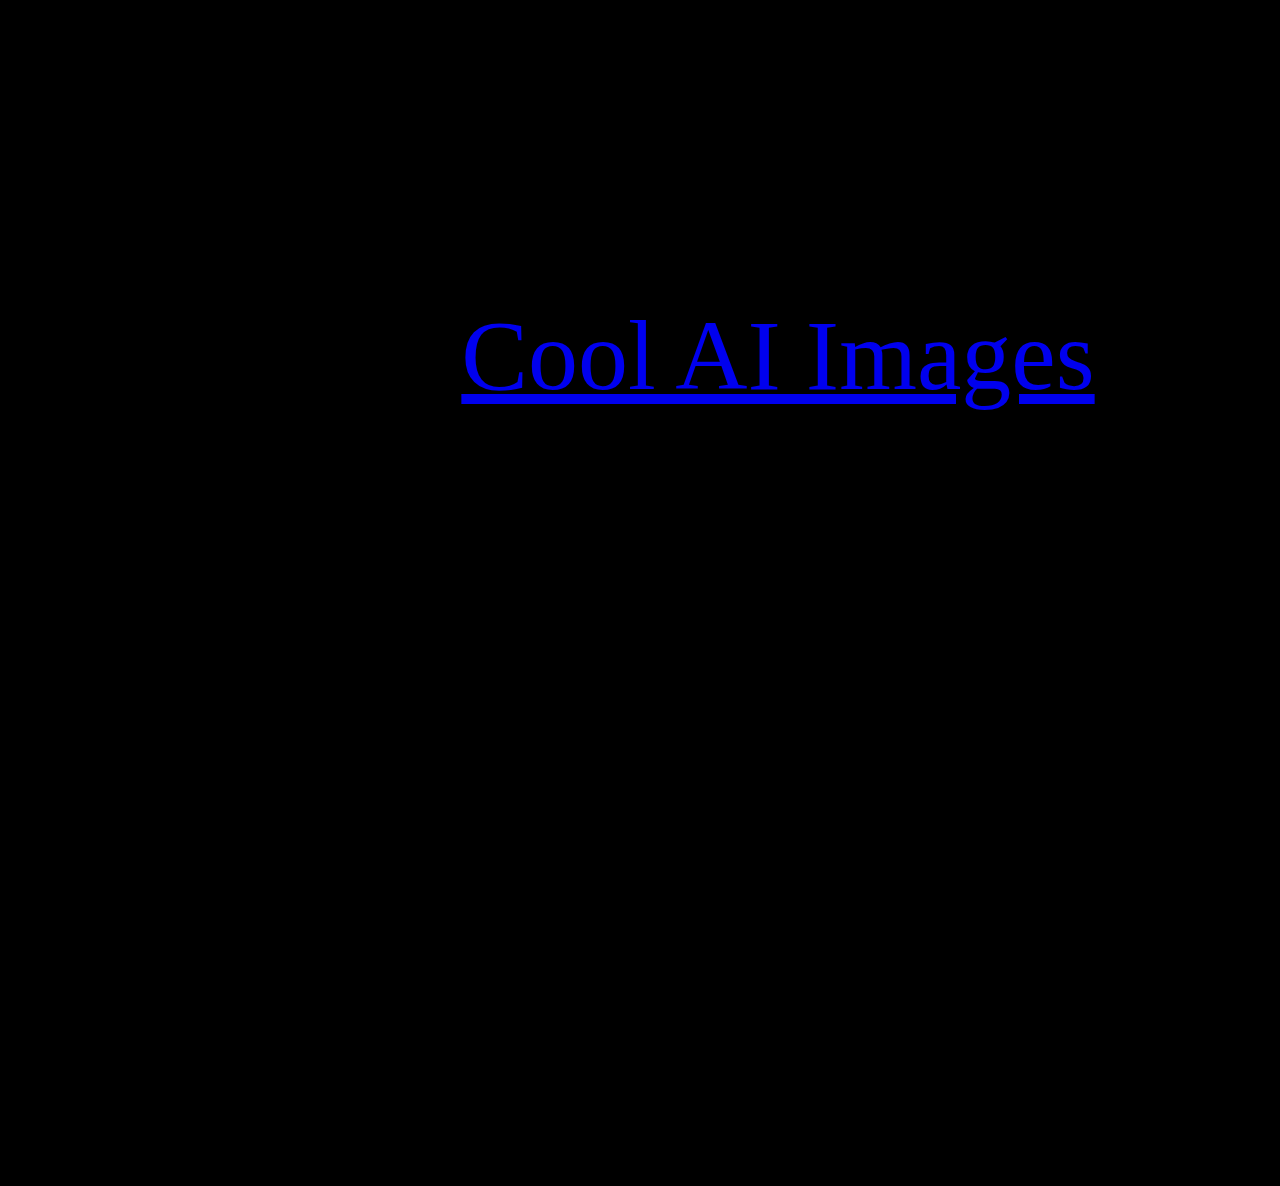
<file: index.html>
<!DOCTYPE html>
<html>
<head>
<link type="text/css" rel="stylesheet" href="css.css"/> 
    </Head>
</head>
<body>
  <center>
<div class="responsive">
    <div class="container">
<div class="card">
  <div class="box"
<nav> <center>      
      <a href="project2.html">Cool AI Images</a>
      </center> </nav>
</div>
    </div>
    </div>
</div>
</body>
</html>
</file>
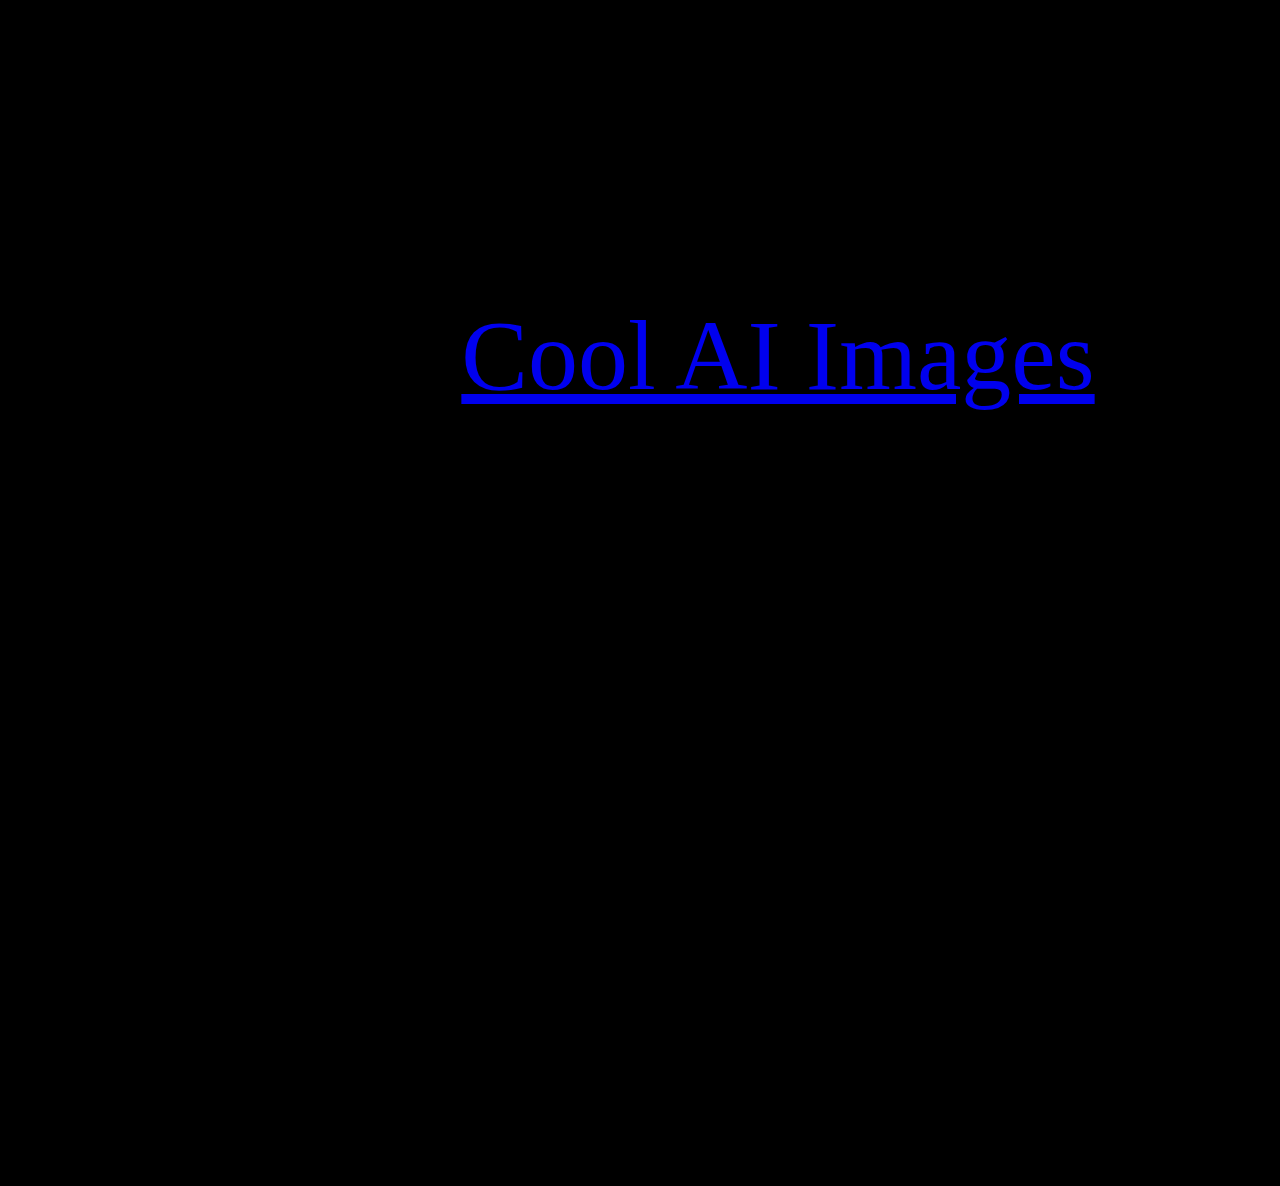
<file: Project.html>
<!DOCTYPE html>
<html>
<head>
<link type="text/css" rel="stylesheet" href="css.css"/> 
    </Head>
</head>
<body>
  <center>
<div class="responsive">
    <div class="container">
<div class="card">
  <div class="box"
<nav> <center>      
      <a href="Project2.html">Cool AI Images</a>
      </center> </nav>
</div>
    </div>
    </div>
</div>
</body>
</html>
</file>
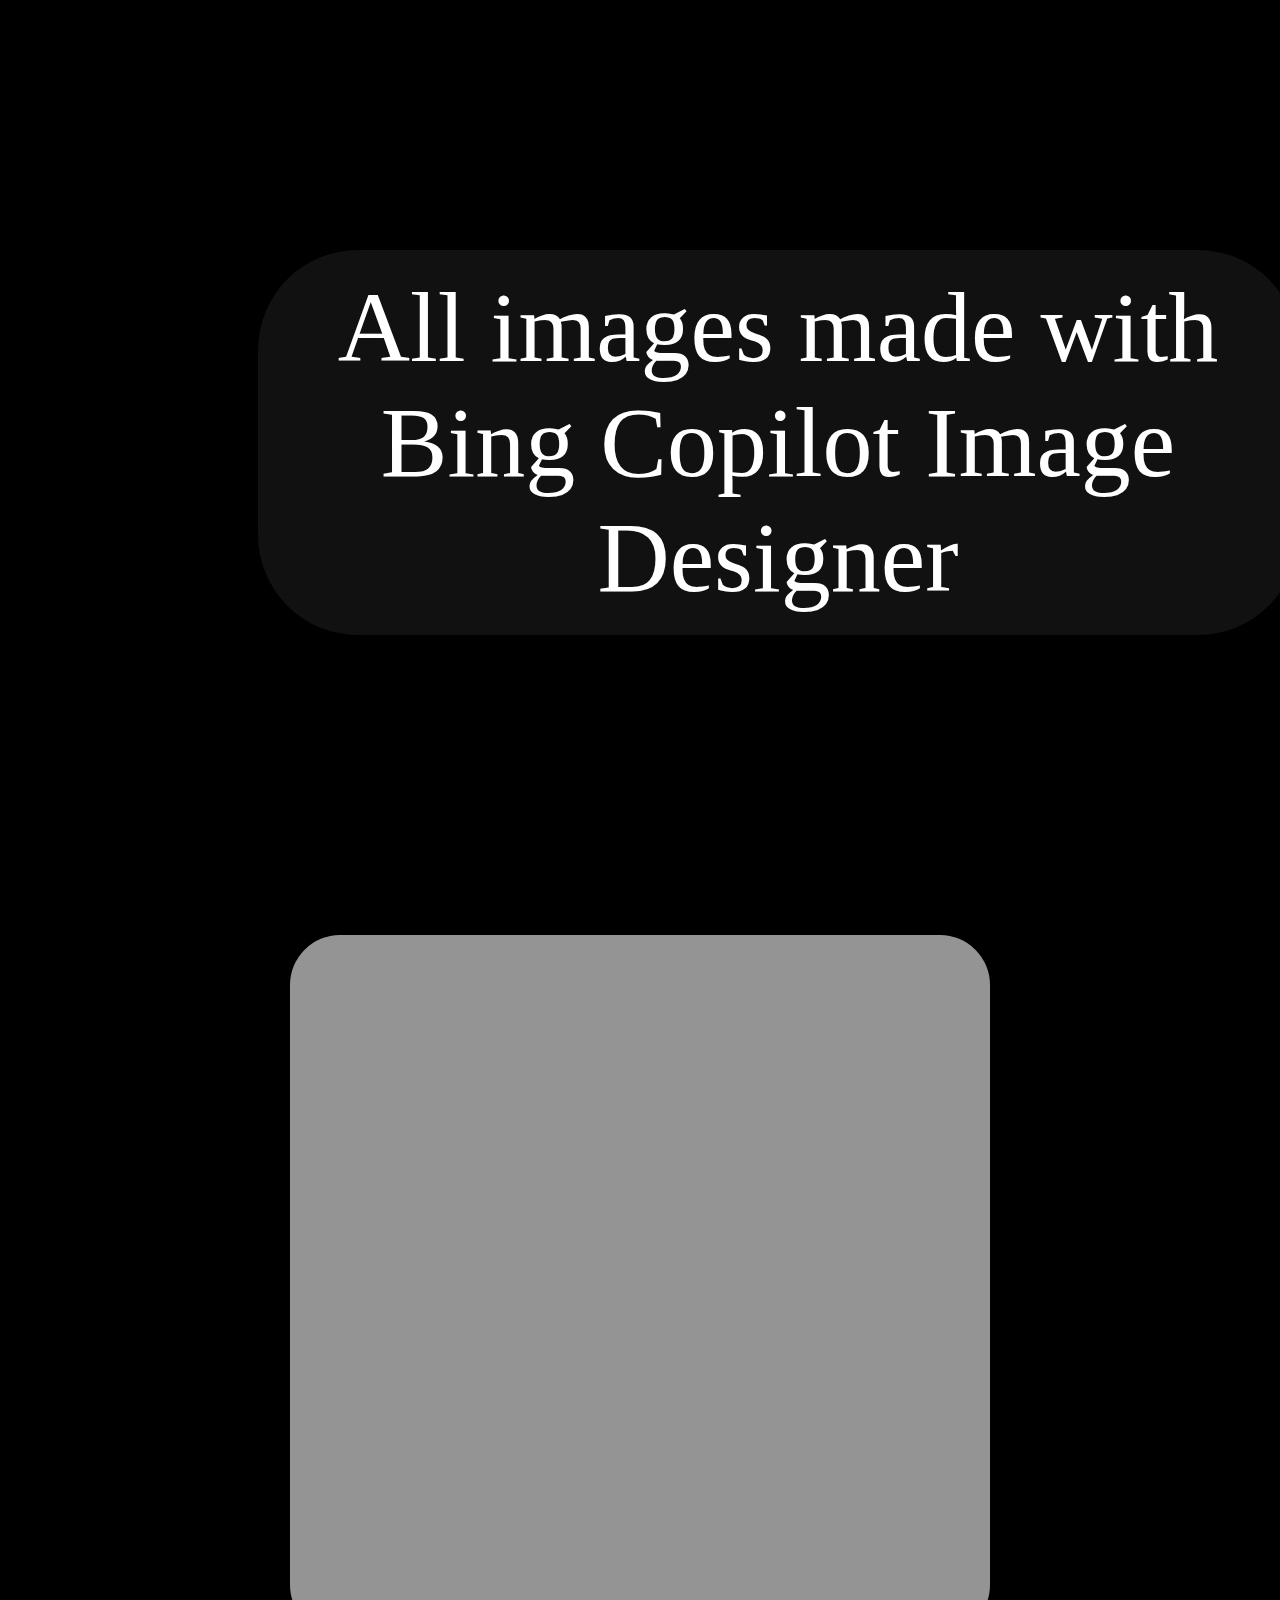
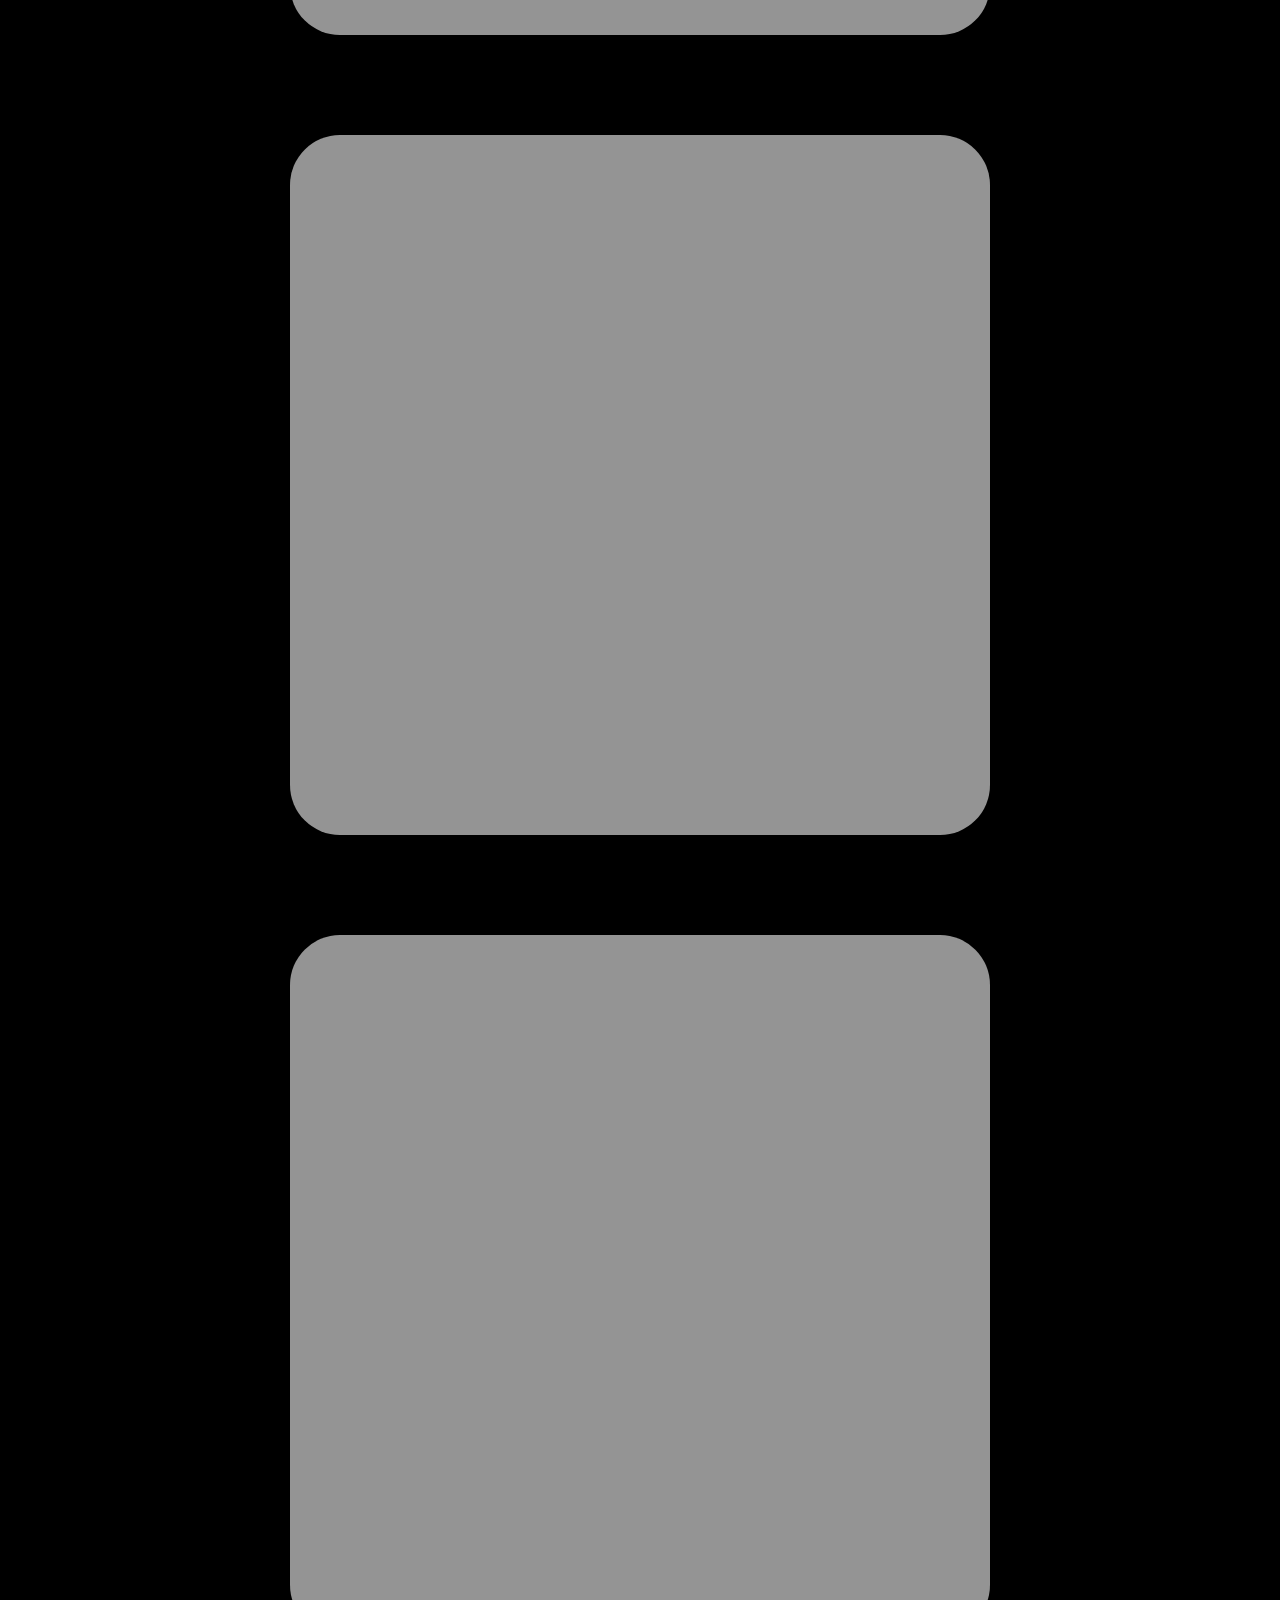
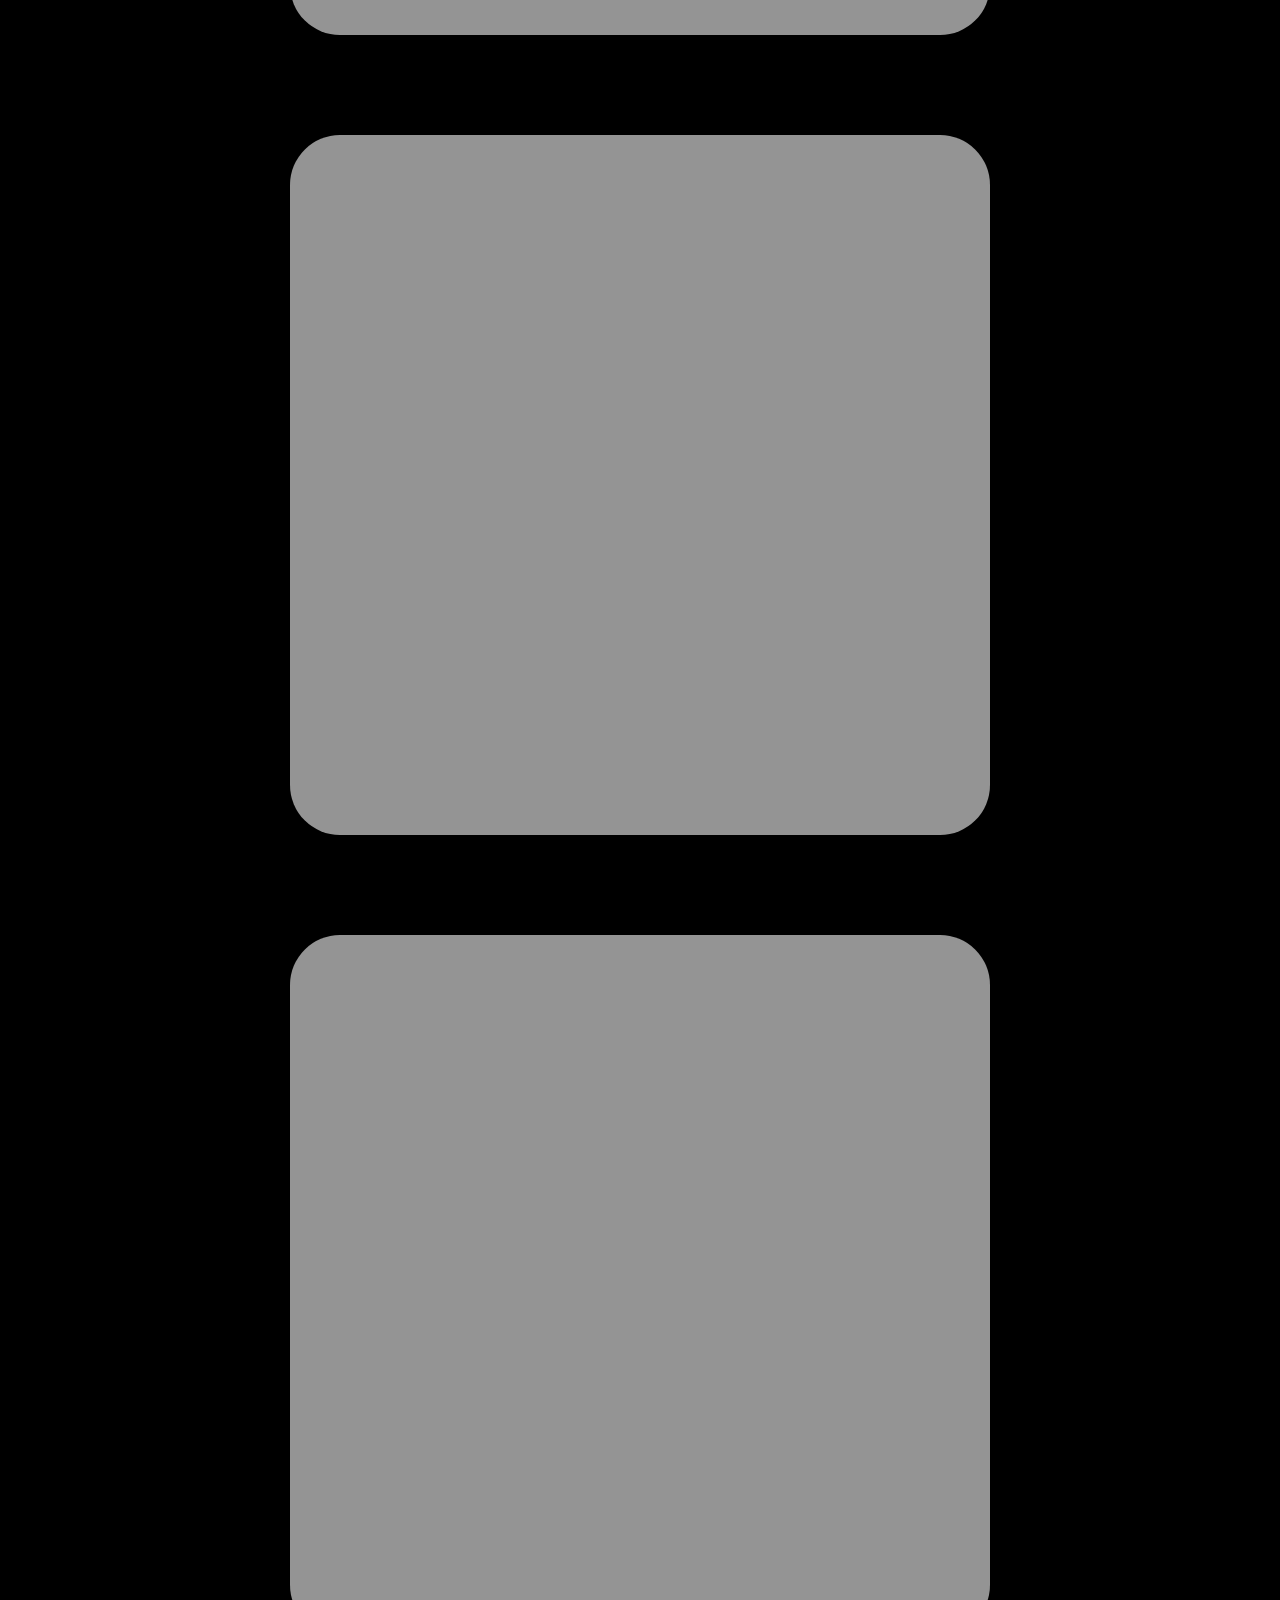
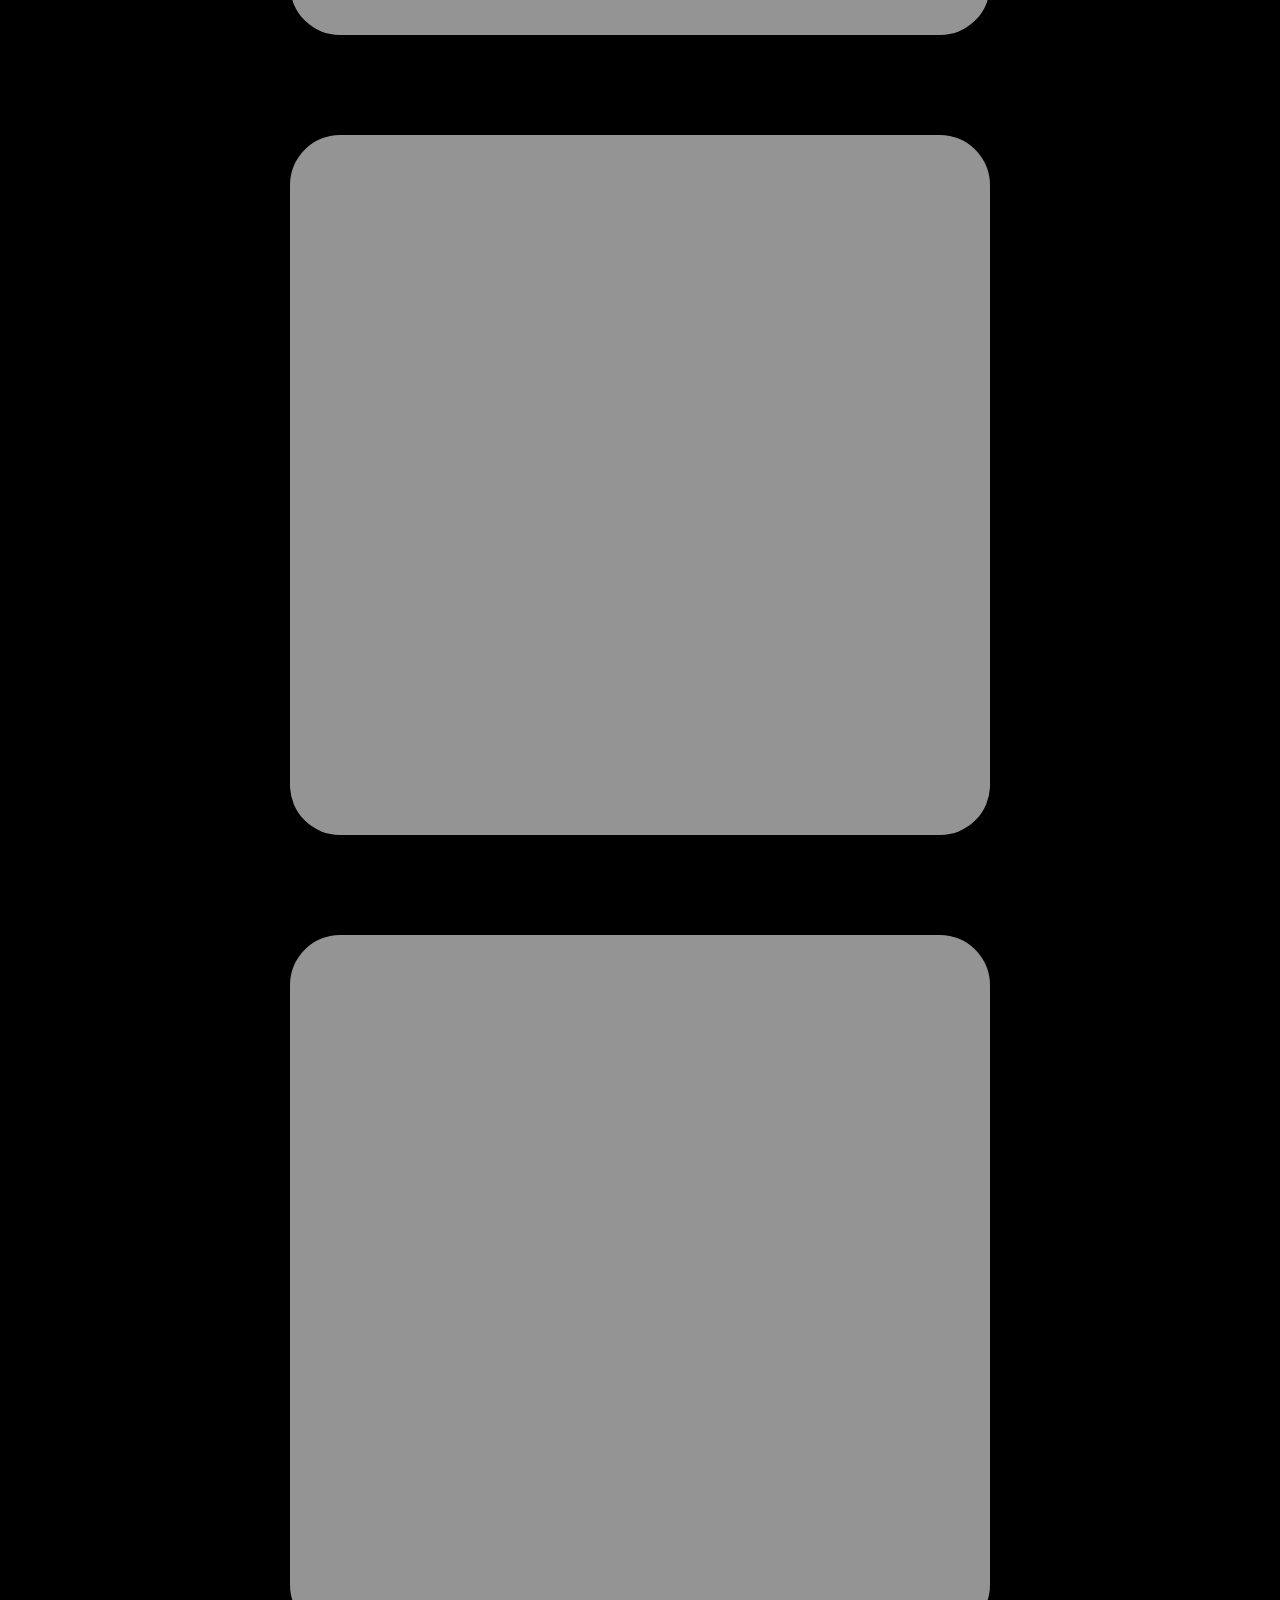
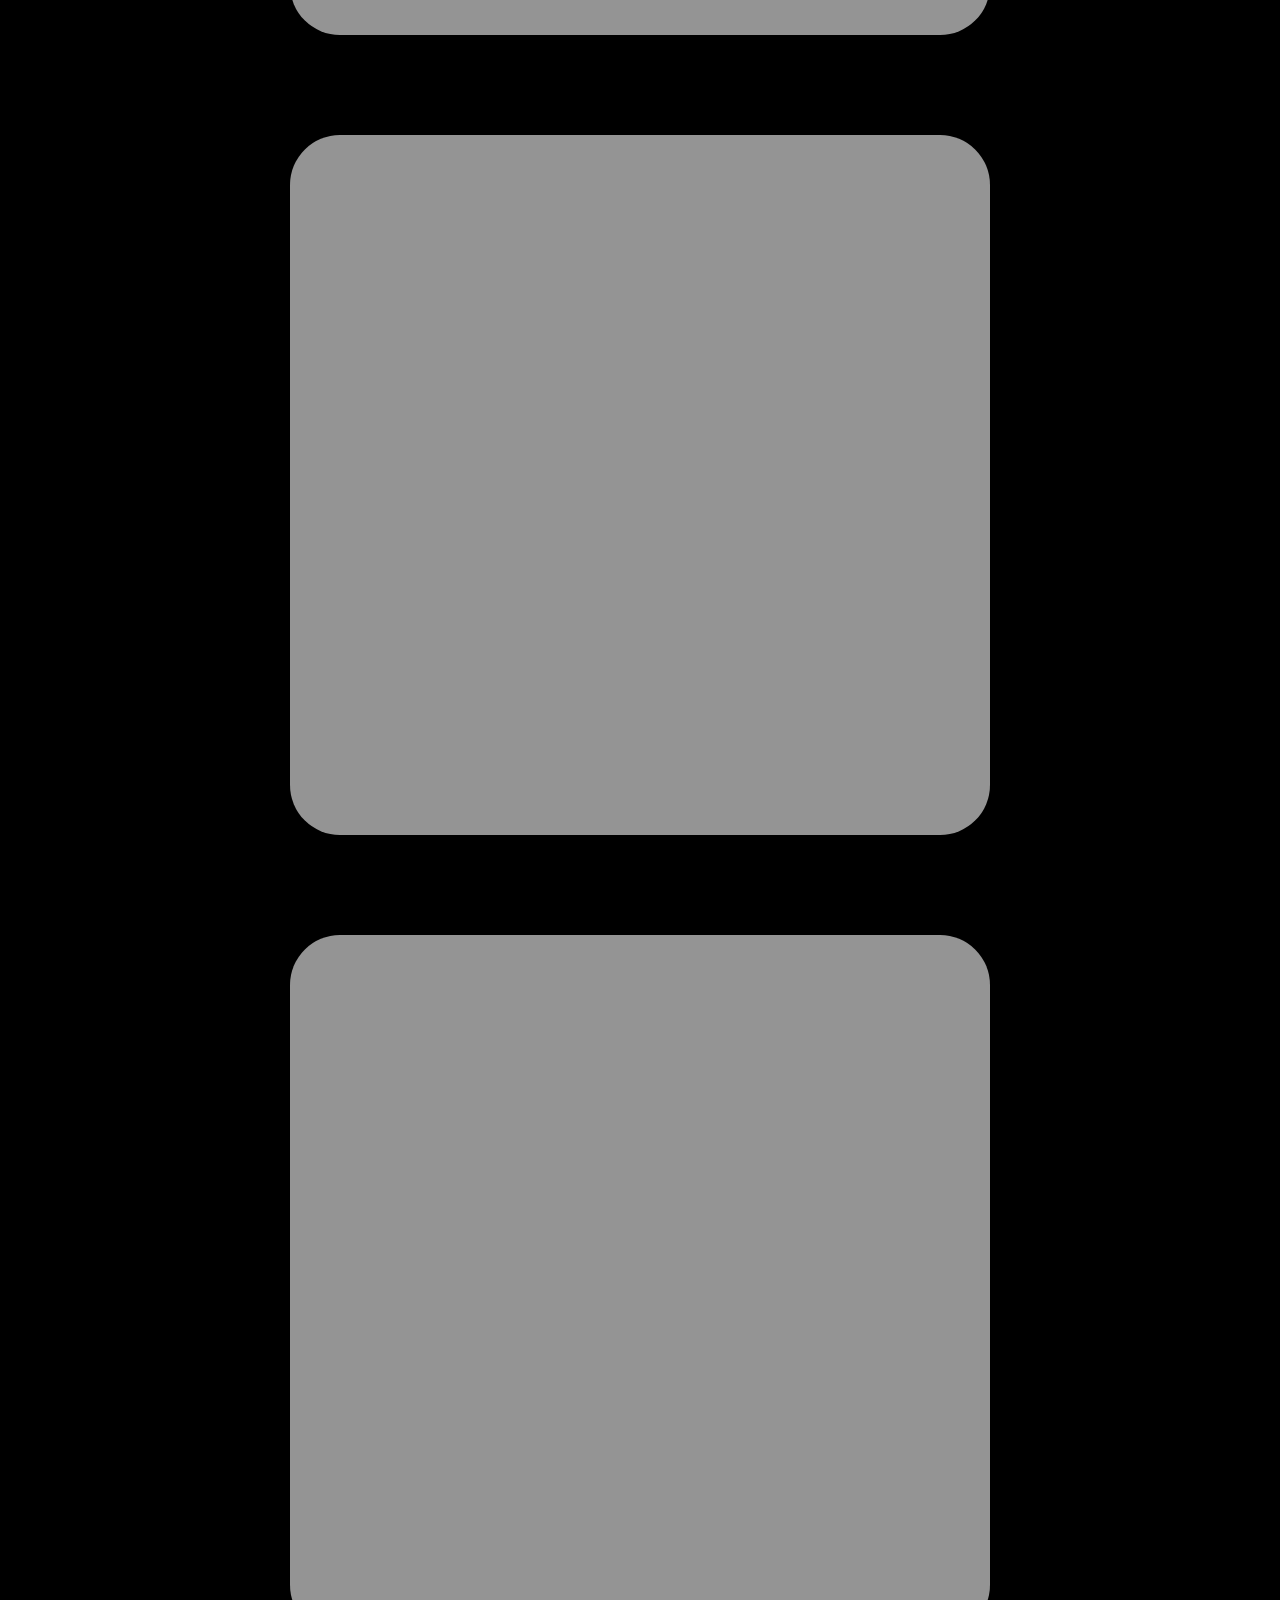
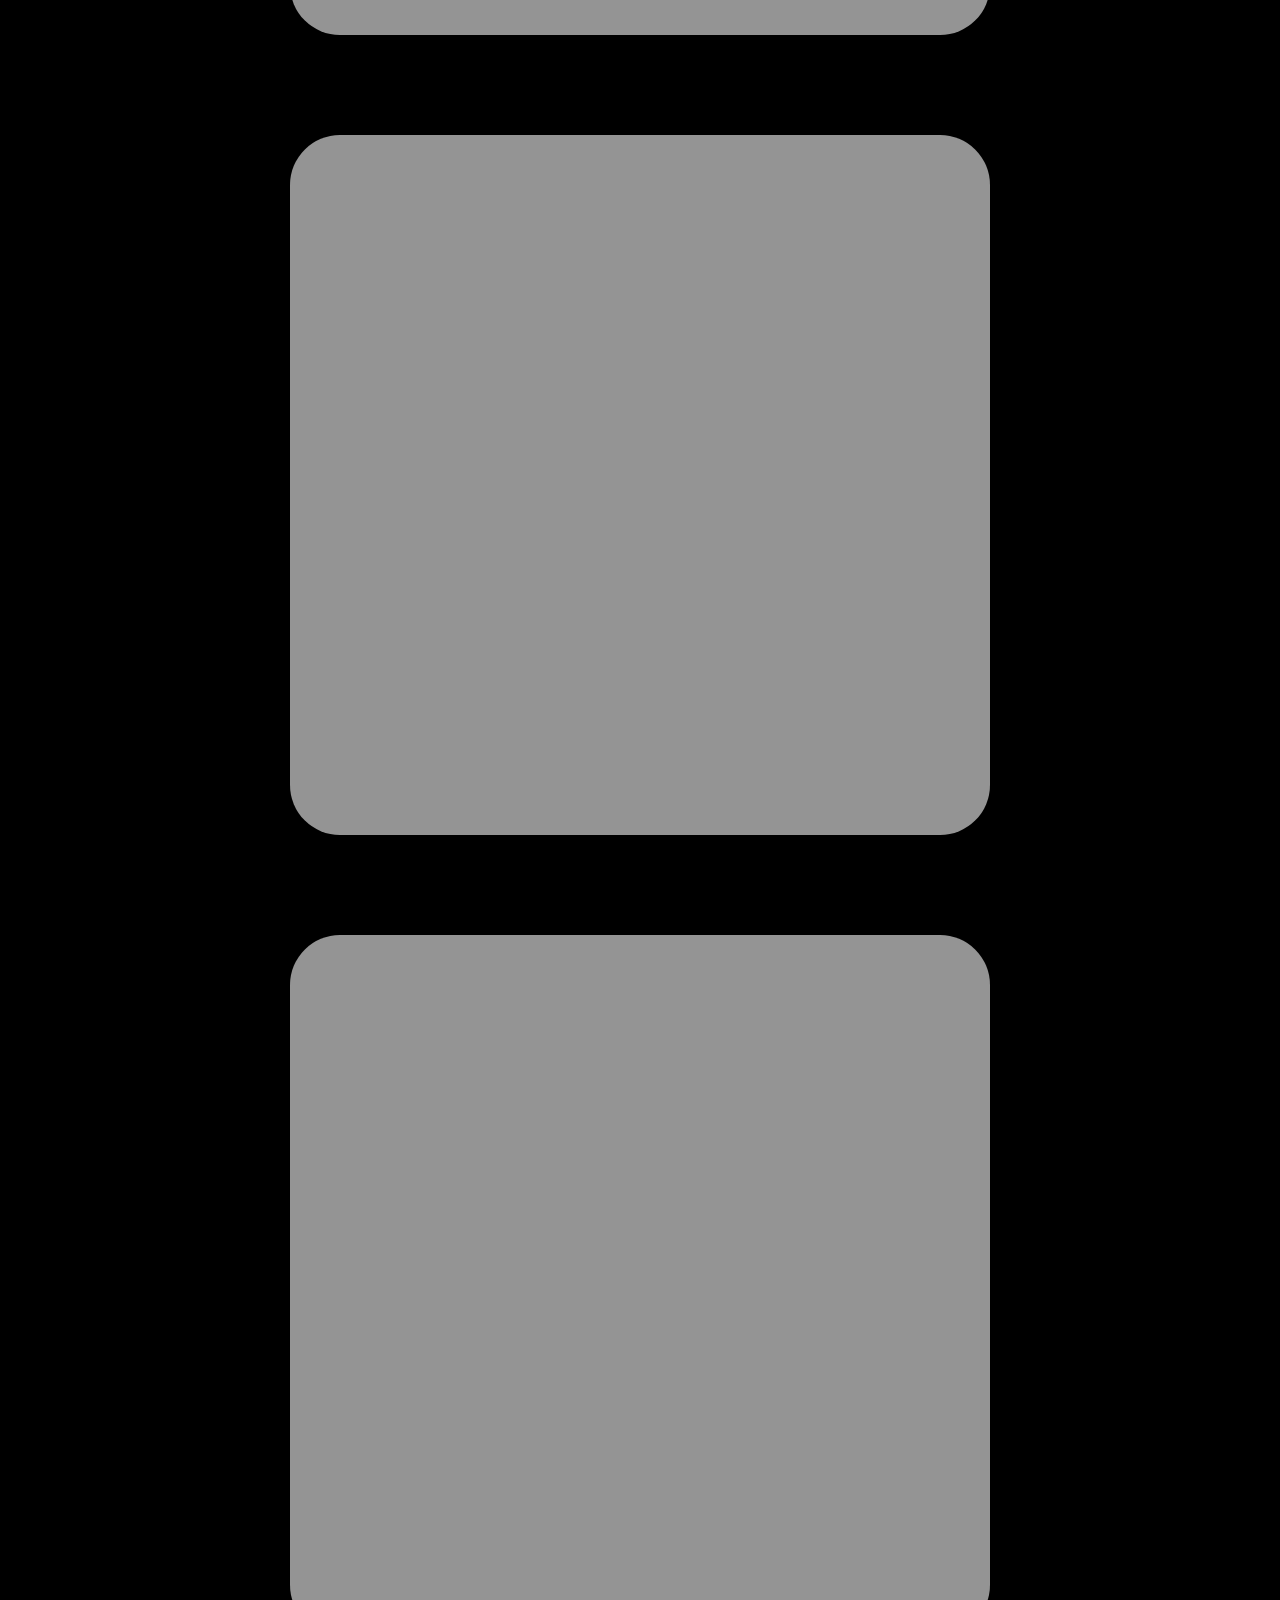
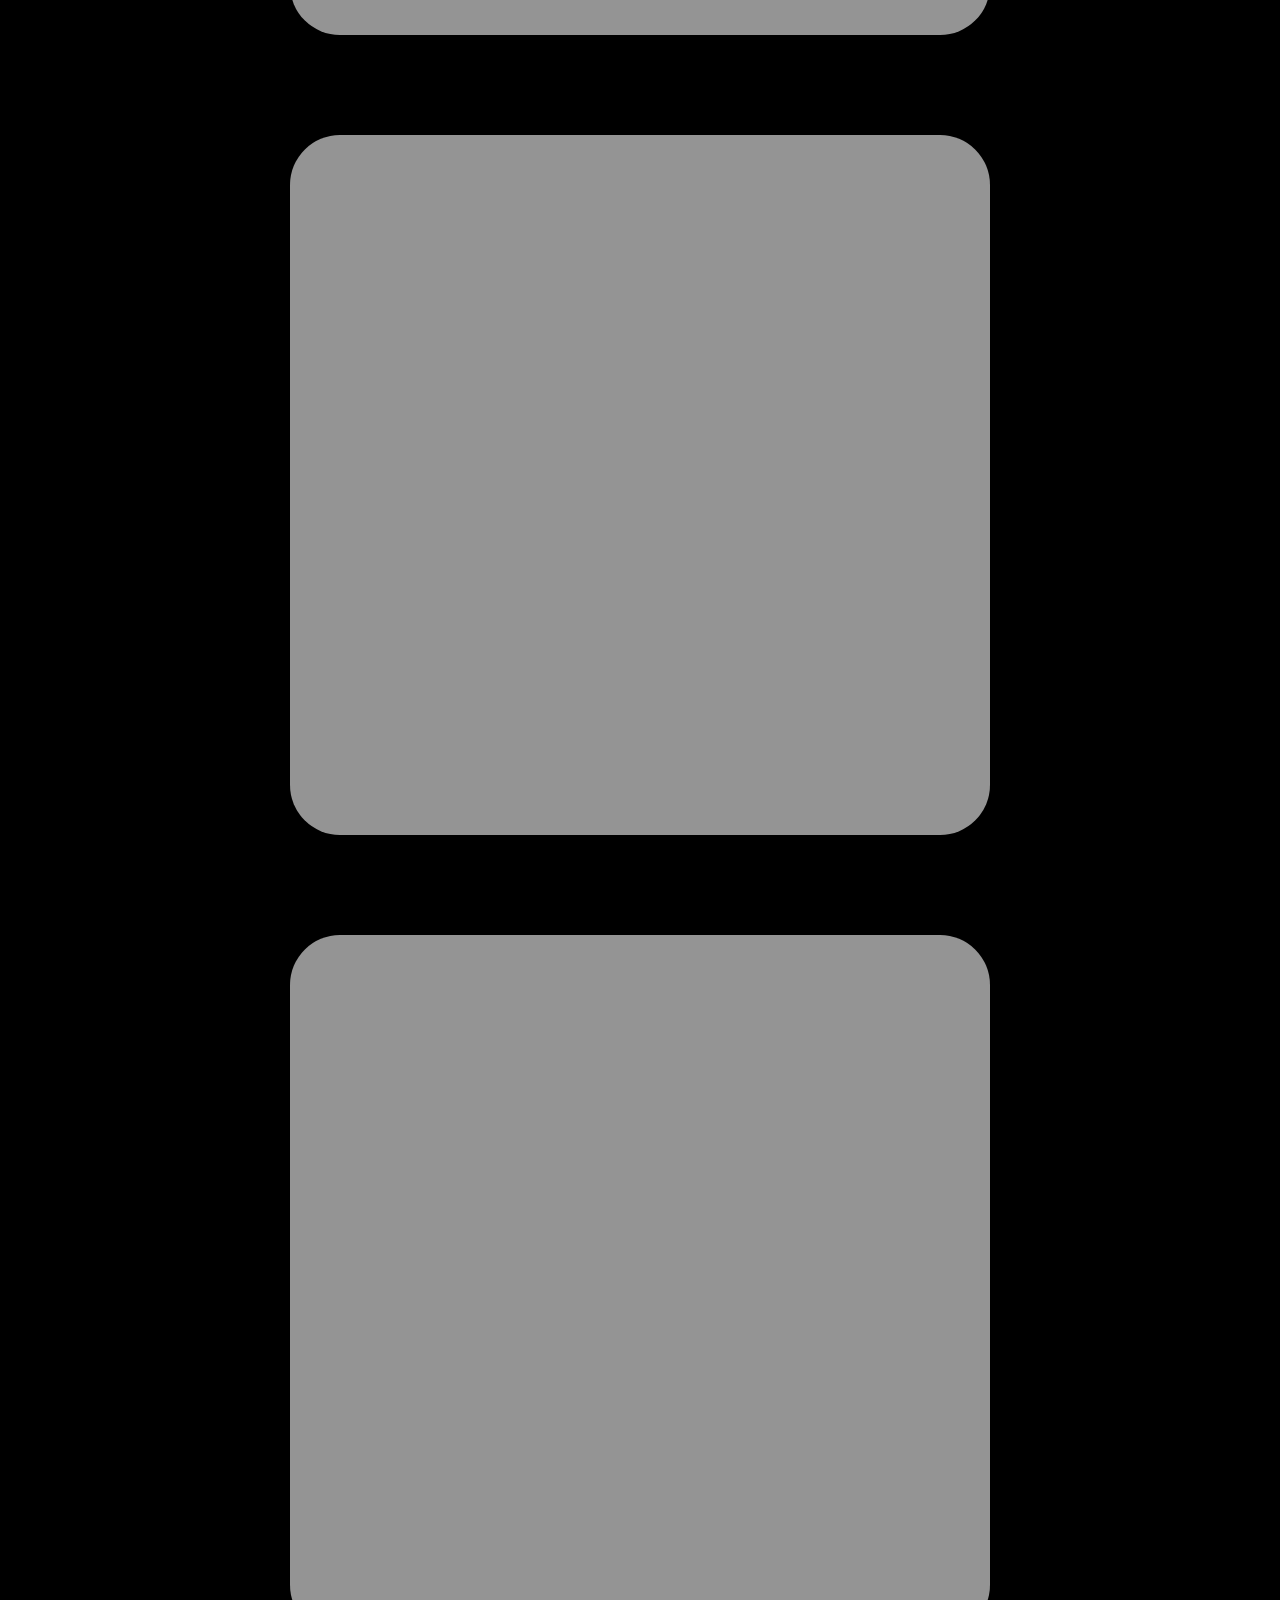
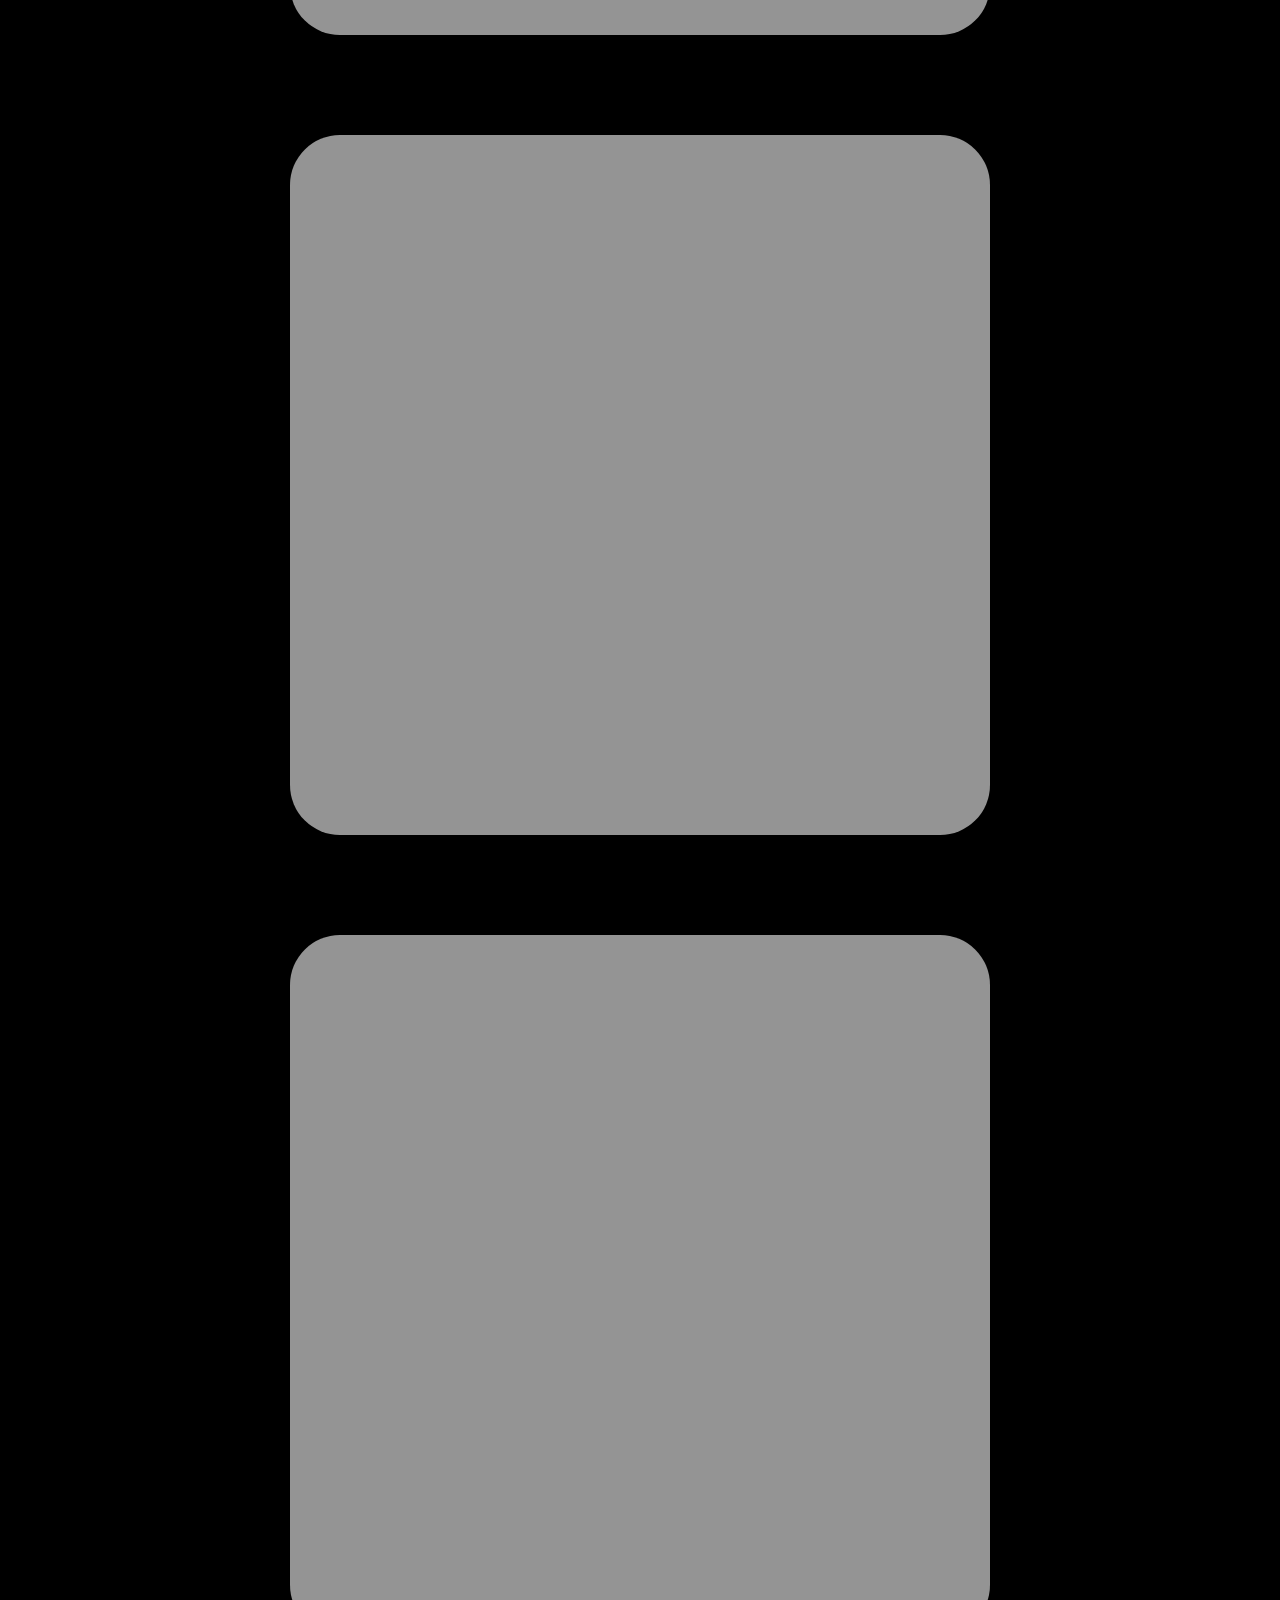
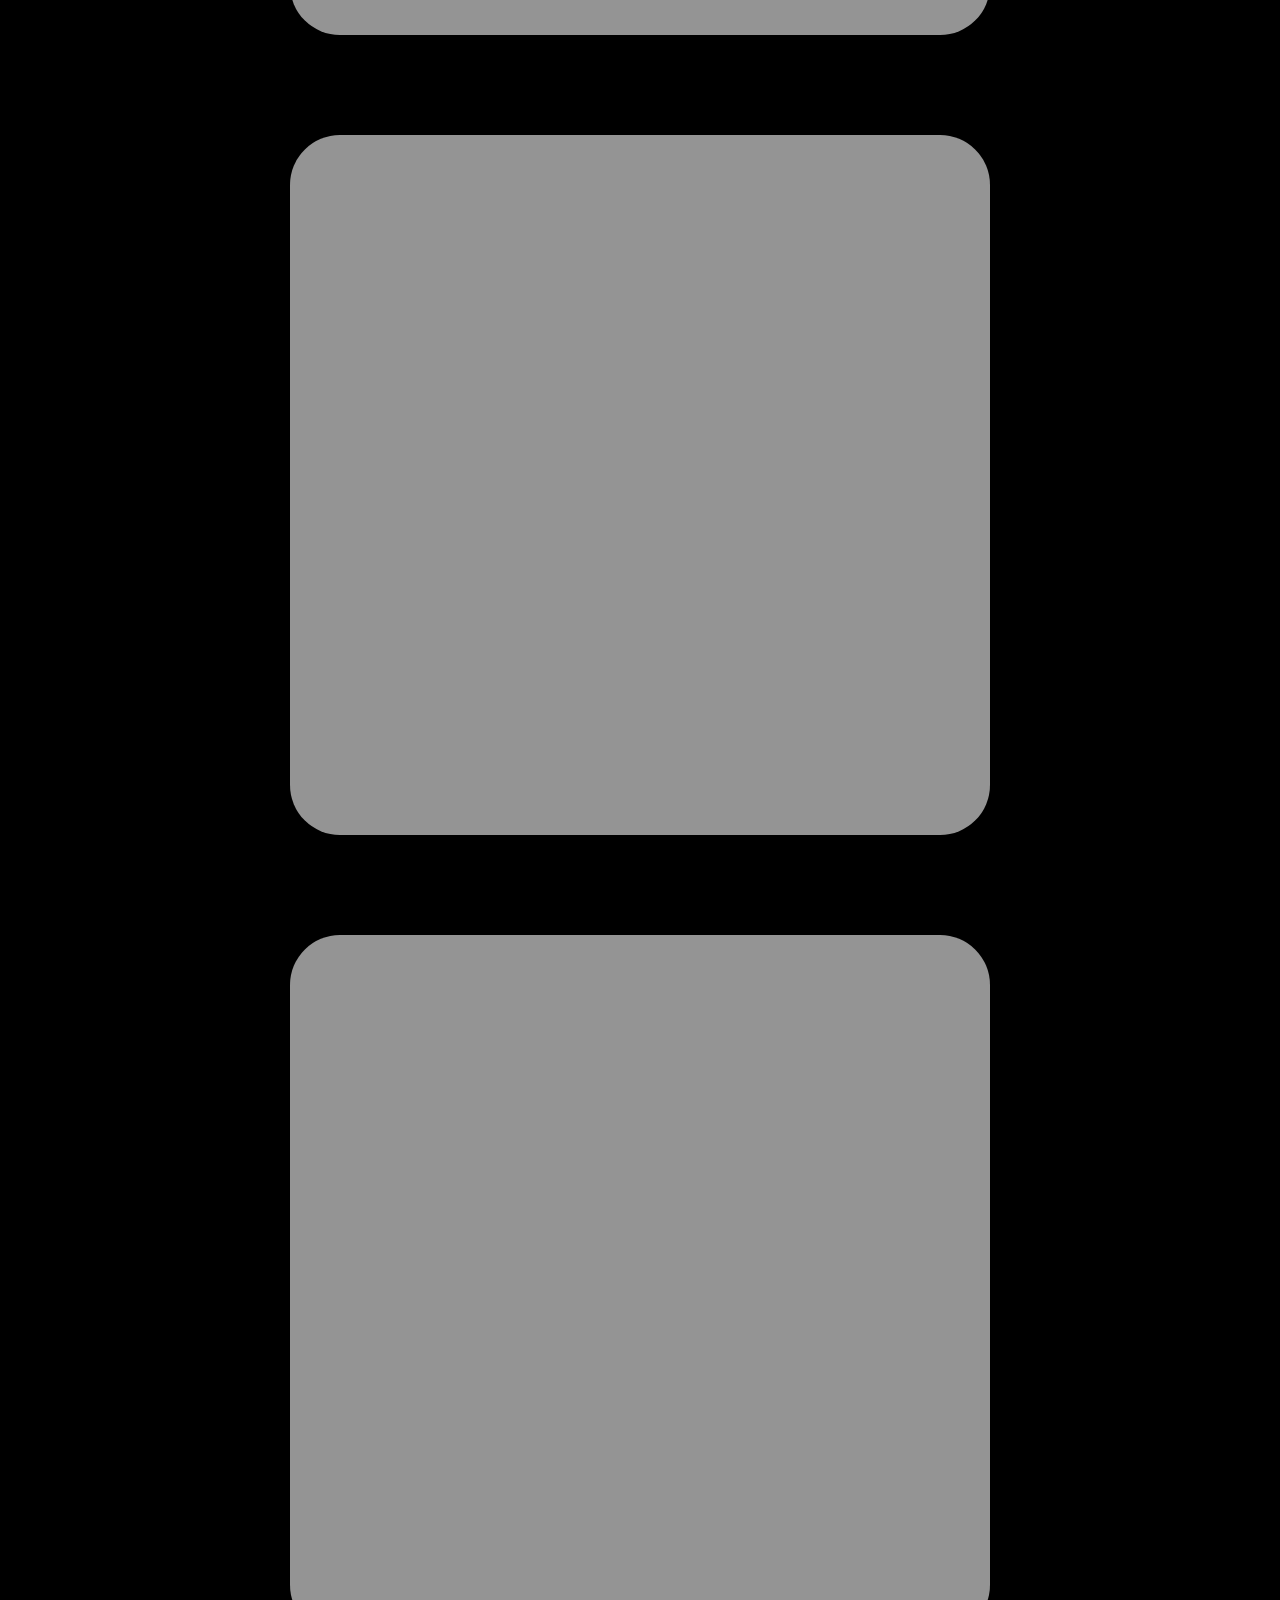
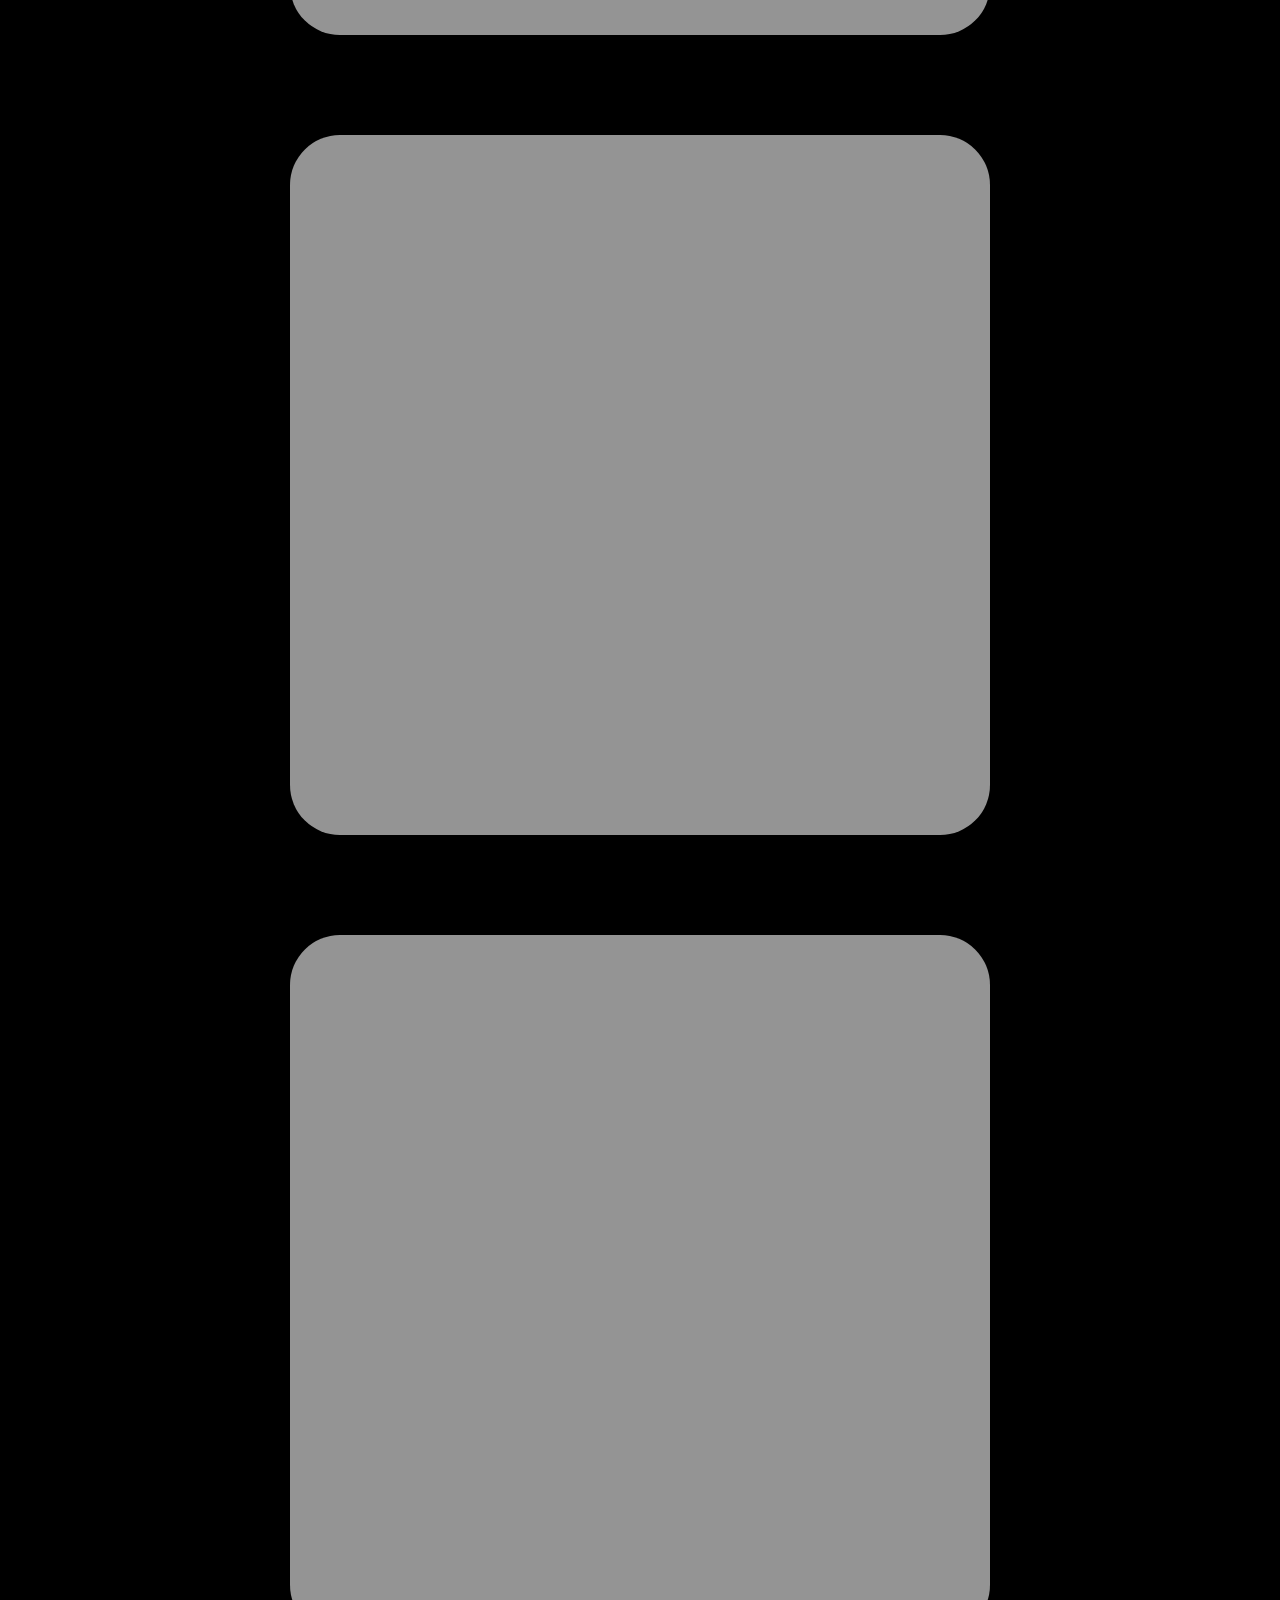
<file: project2.html>
<!DOCTYPE html>
<html>
<head>
<link type="text/css" rel="stylesheet" href="css.css"/> 
    </Head>
</head>
<body>
  <center>
    <div class="boxer">
      All images made with Bing Copilot Image Designer
    </div>
  </center>
  <div class= container>
<div class="dayum bg-image-1">
  <div class="dayum-text">Prompt: A Mclaren with red to teal gradient flames that morph into a dragon.</div>
  </div>
    
<div class="dayum bg-image-2">
 <div class="dayum-text">Prompt: A Dodge Challenger with a red to teal gradient dragon.</div>
  </div>
 
<div class="dayum bg-image-3">
  <div class="dayum-text"> Prompt: Two drift cars face each other on a road at night. One has blue flames on the car and the other has red flames on the car. Both cars have dragons standing behind them also facing each other. One is a blue dragon and the other is a red dragon. Photorealistic </div>
  </div>
   
<div class="dayum bg-image-4"> 
  <div class="dayum-text">
    Prompt: A head on shot of a teal and red Toyota MK4 Supra with teal to red flame gradient on the side that morph into a flame dragon.
  </div>
  </div>
  <div class="dayum bg-image-5">
    <div class= "dayum-text">
      Prompt: A golden Lamborghini with gold to black gradient flames on the side
    </div>
  </div>
    
<div class="dayum bg-image-6">
  <div class= "dayum-text">
      Prompt: A red and black Toyota MK4 Supra drift car with wheels of fire and a dragon on the side of the car
    </div>
  </div>
 
<div class="dayum bg-image-7">
   <div class= "dayum-text">
      Prompt: A white Rolls Royce with a gold trim and accents as well as gold rims cruising down a fancy street decorated with mansions and beautiful flowers on either side.
    </div>
  </div>
<div class="dayum bg-image-8"> 
  <div class= "dayum-text">
      Prompt: mk4 Toyota Supra with a wide body kit and drift car modifications sliding sideways in silver with pink and blue accents and a pink and blue dragon on the side and pink neon lights on the bottom
    </div>
  </div>
  <div class="dayum bg-image-9">
    <div class= "dayum-text">
      Prompt: A Corvette but its on a space station thats on the moon
    </div>
  </div>
<div class="dayum bg-image-10"> 
  <div class= "dayum-text">
      Prompt: A Red Chinese car with a dragon on the hood and side of the car
    </div>
  </div>
    <div class="dayum bg-image-11"> 
  <div class= "dayum-text">
      Prompt: A black and sporty BMW with bright neon purple accents and a purple underglow at dusk.
    </div>
  </div>
    <div class="dayum bg-image-12"> 
  <div class= "dayum-text">
       Prompt: A black and sporty Aston Martin with bright neon blue accents and a blue underglow at dusk.
    </div>
  </div>
    <div class="dayum bg-image-13"> 
  <div class= "dayum-text">
       Prompt: A black Ferrari Roma with bright neon red accents and a red underglow at dusk.
    </div>
  </div>
    <div class="dayum bg-image-14"> 
  <div class= "dayum-text">
       Prompt: A black Lamborghini with bright neon gold accents and a gold underglow at dusk.
    </div>
  </div>
    <div class="dayum bg-image-15"> 
  <div class= "dayum-text">
   Prompt: A black Bugatti with bright neon green accents and a green underglow at dusk.
    </div>
  </div>
    <div class="dayum bg-image-16"> 
  <div class= "dayum-text">
      Prompt: A red and black Ferrari Roma as well as some yellow accents on the car going so fast it makes a flame trail behind the car
    </div>
  </div>
     <div class="dayum bg-image-17"> 
  <div class= "dayum-text">
      Prompt: A Brazillian car in front of a historical Brazillian building with the brazil flag hanging from it. Everything is black and white except the flag
    </div>
  </div>
       <div class="dayum bg-image-18"> 
  <div class= "dayum-text">
      Prompt: A man in Fallout Power Armour walking in a abandoned fallout city during the sunset. 
    </div>
  </div>
     <div class="dayum bg-image-19"> 
  <div class= "dayum-text">
      Prompt: A Man wearing a black hoodie and wearing a red gas mask in front of a red moon.
    </div>
  </div>
      <div class="dayum bg-image-20"> 
  <div class= "dayum-text">
      Prompt: A sleek futristic robot in the middle of a city. Black and White, 4k.
    </div>
  </div>
     <center>
    <div class="boxer">
       <a href="index.html">Back to Main Screen</a>
    </div>
  </center>
</body>
</html>
</file>
<file: css.css>
.container {
  display: flex;
  flex-wrap: wrap;
  justify-content: center;
}
.card {
  background-image: url(https://i.postimg.cc/9Qxr4sxN/Project-image.jpg);
  background-position:center;
  background-size: cover;
  color:white;
  padding: 0px;
  margin: 20px;
  width: 100%;
   height:1130px;
  border-radius: 10px;
  box-shadow: 0 4px 8px rgba(0, 0, 0, 0.1);
  transition: transform 0.3s;
}
h1{
  text-color:white;
}
.box {
  background-color: rgb(0,0,0,0.7);
  color:white;
  padding: 20px;
  margin: 250px;
  width: 1000px;
  border-radius: 100px;
  box-shadow: 0 4px 8px rgba(0, 0, 0, 0.1);
  transition: transform 0.3s;
    font-size: 100px;
}
.box:hover {
  transform: translateY(-10px);
}
.box-image {
  transition: transform 0.3s;
}
.box-image:hover {
  transform: translateY(-10px);
}
.boxer{
  background-color: rgb(169,169,169,0.1);
  color:white;
  padding: 20px;
  margin: 250px;
  width: 1000px;
  border-radius: 100px;
  box-shadow: 0 4px 8px rgba(0, 0, 0, 0.1);
  transition: transform 0.3s;
    font-size: 100px;
}
.boxer:hover {
  transform: translateY(-10px);
}
.boxer-image {
  transition: transform 0.3s;
}
.boxer-image:hover {
  transform: translateY(-10px);
}
body {
  background-color:black;
}
.responsive {
  width: 100%;
  height: auto;
}
.dayum{
  background-color: rgb(211,211,211,0.7);
  color:white;
  padding: 100px;
  margin: 50px;
  width: 500px;
  height:500px;
  border-radius: 50px;
  box-shadow: 0 4px 8px rgba(0, 0, 0, 0.1);
  transition: transform 0.3s;
    font-size: 70%;
  position:relative;
}
.dayum-text {
  position: absolute;
  bottom: 0px;
  left: 10px; 
  width: calc(100% - 40px);
  text-align: center;
  opacity: 0;
  transition: opacity 0.3s;
  pointer-events: none;
  font-size:30px;
  font-family: Roboto, sans-serif;
  background-color:rgb(169,169,169,0.6);
  border-radius: 20px;
  margin:10px
}

.dayum:hover .dayum-text {
  opacity: 1;
}
.dayum:hover{
  transform: translateY(-30px);
}
.bg-image-1 {
  background-color: rgba(211, 211, 211, 0.7);
  background-image: url(https://i.postimg.cc/GmTwLr2R/OIG3-0a-Y4zyn-FIl-OG5.jpg);
   background-position:center;
  background-size: cover;
}
.bg-image-2 {
  background-color: rgba(211, 211, 211, 0.7);
  background-image: url(https://i.postimg.cc/D0tVsYjH/OIG1-15.jpg);
   background-position:center;
  background-size: cover;
}
.bg-image-3 {
  background-color: rgba(211, 211, 211, 0.7);
  background-image: url(https://i.postimg.cc/GmzCgzH8/OIG1-a-M47-PVRa2v7.jpg);
   background-position:center;
  background-size: cover;
}
.bg-image-4 {
  background-color: rgba(211, 211, 211, 0.7);
  background-image: url(https://i.postimg.cc/5NSdjp57/OIG1-17.jpg);
   background-position:center;
  background-size: cover;
}
.bg-image-5 {
  background-color: rgba(211, 211, 211, 0.7);
  background-image: url(https://i.postimg.cc/RZ7vwKrh/OIG1-w-I3-Wpq-GMKzb-UU31v-Jb.jpg);
   background-position:center;
  background-size: cover;
}
.bg-image-6 {
  background-color: rgba(211, 211, 211, 0.7);
  background-image: url(https://i.postimg.cc/4ddZC0YH/OIG2-13.jpg);
   background-position:center;
  background-size: cover;
}
.bg-image-7 {
  background-color: rgba(211, 211, 211, 0.7);
  background-image: url(https://i.postimg.cc/63vK5vhB/OIG2-1-4.jpg);
   background-position:center;
  background-size: cover;
}
.bg-image-8 {
  background-color: rgba(211, 211, 211, 0.7);
  background-image: url(https://i.postimg.cc/nL685Lfg/IMG-20240417-WA0002.jpg);
   background-position:center;
  background-size: cover;
}
.bg-image-9 {
  background-color: rgba(211, 211, 211, 0.7);
  background-image: url(https://i.postimg.cc/prHwW1TB/OIG2-ozp3-Gdvl-Kgdig75-JMc.jpg);
   background-position:center;
  background-size: cover;
}
.bg-image-10 {
  background-color: rgba(211, 211, 211, 0.7);
  background-image: url(https://i.postimg.cc/C5sWzHnp/OIG1.jpg);
   background-position:center;
  background-size: cover;
}
.bg-image-11 {
  background-color: rgba(211, 211, 211, 0.7);
  background-image: url(https://i.postimg.cc/8cB9RjMg/OIG1-9-Yxm8-EQC-ZZFo-JD-1.jpg);
   background-position:center;
  background-size: cover;
}
.bg-image-12 {
  background-color: rgba(211, 211, 211, 0.7);
  background-image: url(https://i.postimg.cc/T2q4H5LZ/OIG2-KMz-Ohm-Qj-CF7.jpg);
   background-position:center;
  background-size: cover;
}
.bg-image-13 {
  background-color: rgba(211, 211, 211, 0.7);
  background-image: url(https://i.postimg.cc/GpyMP4ng/OIG1.jpg);
   background-position:center;
  background-size: cover;
}
.bg-image-14 {
  background-color: rgba(211, 211, 211, 0.7);
  background-image: url(https://i.postimg.cc/jd24QDz6/OIG4.jpg);
   background-position:center;
  background-size: cover;
}
.bg-image-15 {
  background-color: rgba(211, 211, 211, 0.7);
  background-image: url(https://i.postimg.cc/BbVDwCxT/OIG3-All-Fnxu-QU.jpg);
   background-position:center;
  background-size: cover;
}
.bg-image-16 {
  background-color: rgba(211, 211, 211, 0.7);
  background-image: url(https://i.postimg.cc/rmpDXryQ/OIG2.jpg);
   background-position:center;
  background-size: cover;
}
.bg-image-17 {
  background-color: rgba(211, 211, 211, 0.7);
  background-image: url(https://i.postimg.cc/5NNW5WNd/OIG2-1.jpg);
   background-position:center;
  background-size: cover;
}
.bg-image-18 {
  background-color: rgba(211, 211, 211, 0.7);
  background-image: url(https://i.postimg.cc/28XM4qKh/OIG4-23.jpg);
   background-position:center;
  background-size: cover;
}
.bg-image-19 {
  background-color: rgba(211, 211, 211, 0.7);
  background-image: url(https://i.postimg.cc/mkkVDjRq/OIG1-13.jpg);
   background-position:center;
  background-size: cover;
}
.bg-image-20 {
  background-color: rgba(211, 211, 211, 0.7);
  background-image: url(https://i.postimg.cc/g0N4VQMj/OIG3-3.jpg);
   background-position:center;
  background-size: cover;
}
nav {
  background-color:#282828;
  text-align: center;
  padding: 10px 0;
}
nav a {
  text-color:white;
  text-decoration: none;
  padding: 10px 20px;
  margin: 0 5px;
  border-radius: 5px;
  transition: background-color 0.3s;
}
nav a:hover {
  background-color: #444444;
}
</file>
